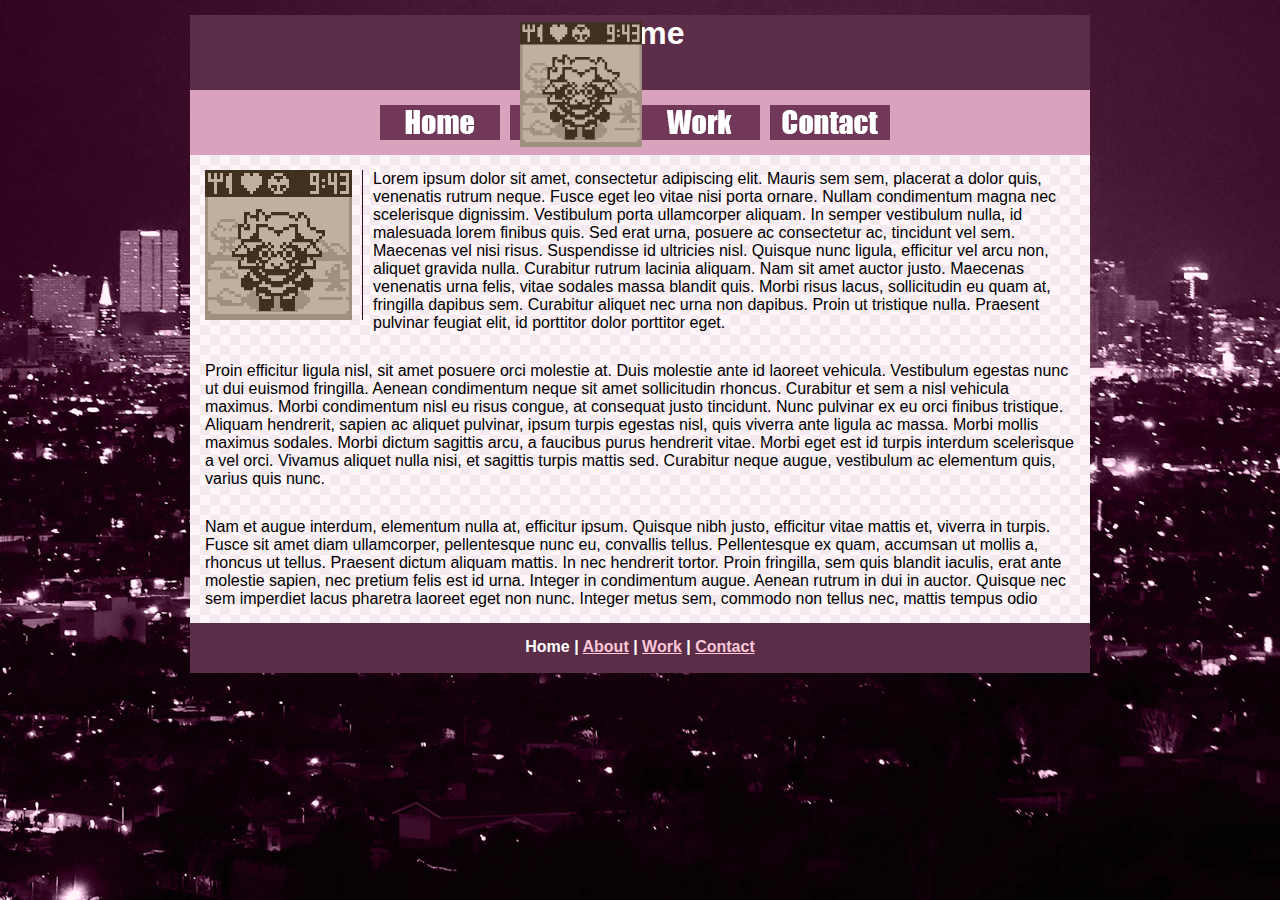
<file: index.htm>
<!doctype html>
<html>
<head>
<meta charset="utf-8">
<title>Fuentes Home : Home</title>
<link href="css/main.css" rel="stylesheet" type="text/css">
<style type="text/css">
a:link {
	color: #FFC8DE;
}
a:visited {
	color: #FFC8DE;
}
a:hover {
	color: #96546E;
}
a:active {
	color: #96546E;
}
</style>
</head>

<body>
<header class="mainHeader">
  <h1><a href="index.htm"><img src="images/nukaVirtualPetHeaderIcon.png" alt="" width="122" height="125" id="nukaIcon"/></a>Home</h1>
<img src="images/skyBannerAbsolute.png" alt="Sky banner image" width="138" height="642" id="skyBanner"/></header>
<nav class="mainNav"><a href="index.htm"><img src="images/homeNav.png" alt="Home navigation button" width="120" height="35" border="0"/></a><a href="about/about.htm"><img src="images/aboutNav.png" width="120" height="35" alt="About navigation button"/></a><a href="work/work.htm"><img src="images/workNav.png" width="120" height="35" alt="Work navigation button"/></a><a href="contact/contact.htm"><img src="images/contactNav.png" width="120" height="35" alt="Contact navigation button"/></a></nav>
<main class="mainContent">
  <p><img src="images/nukaVirtualPetHeaderIcon.png" width="147" height="150" alt="Nuka Logo Image"/>Lorem ipsum dolor sit amet, consectetur adipiscing elit. Mauris sem sem, placerat a dolor quis, venenatis rutrum neque. Fusce eget leo vitae nisi porta ornare. Nullam condimentum magna nec scelerisque dignissim. Vestibulum porta ullamcorper aliquam. In semper vestibulum nulla, id malesuada lorem finibus quis. Sed erat urna, posuere ac consectetur ac, tincidunt vel sem. Maecenas vel nisi risus. Suspendisse id ultricies nisl. Quisque nunc ligula, efficitur vel arcu non, aliquet gravida nulla. Curabitur rutrum lacinia aliquam. Nam sit amet auctor justo. Maecenas venenatis urna felis, vitae sodales massa blandit quis. Morbi risus lacus, sollicitudin eu quam at, fringilla dapibus sem. Curabitur aliquet nec urna non dapibus. Proin ut tristique nulla. Praesent pulvinar feugiat elit, id porttitor dolor porttitor eget.</p>
  <p>Proin efficitur ligula nisl, sit amet posuere orci molestie at. Duis molestie ante id laoreet vehicula. Vestibulum egestas nunc ut dui euismod fringilla. Aenean condimentum neque sit amet sollicitudin rhoncus. Curabitur et sem a nisl vehicula maximus. Morbi condimentum nisl eu risus congue, at consequat justo tincidunt. Nunc pulvinar ex eu orci finibus tristique. Aliquam hendrerit, sapien ac aliquet pulvinar, ipsum turpis egestas nisl, quis viverra ante ligula ac massa. Morbi mollis maximus sodales. Morbi dictum sagittis arcu, a faucibus purus hendrerit vitae. Morbi eget est id turpis interdum scelerisque a vel orci. Vivamus aliquet nulla nisi, et sagittis turpis mattis sed. Curabitur neque augue, vestibulum ac elementum quis, varius quis nunc.</p>
  <p>Nam et augue interdum, elementum nulla at, efficitur ipsum. Quisque nibh justo, efficitur vitae mattis et, viverra in turpis. Fusce sit amet diam ullamcorper, pellentesque nunc eu, convallis tellus. Pellentesque ex quam, accumsan ut mollis a, rhoncus ut tellus. Praesent dictum aliquam mattis. In nec hendrerit tortor. Proin fringilla, sem quis blandit iaculis, erat ante molestie sapien, nec pretium felis est id urna. Integer in condimentum augue. Aenean rutrum in dui in auctor. Quisque nec sem imperdiet lacus pharetra laoreet eget non nunc. Integer metus sem, commodo non tellus nec, mattis tempus odio</p>
</main>
<footer class="mainFooter">
  <h4>Home | <a href="about/about.htm">About</a> | <a href="work/work.htm">Work</a> | <a href="contact/contact.htm">Contact</a></h4>
</footer>
</body>
</html>
</file>
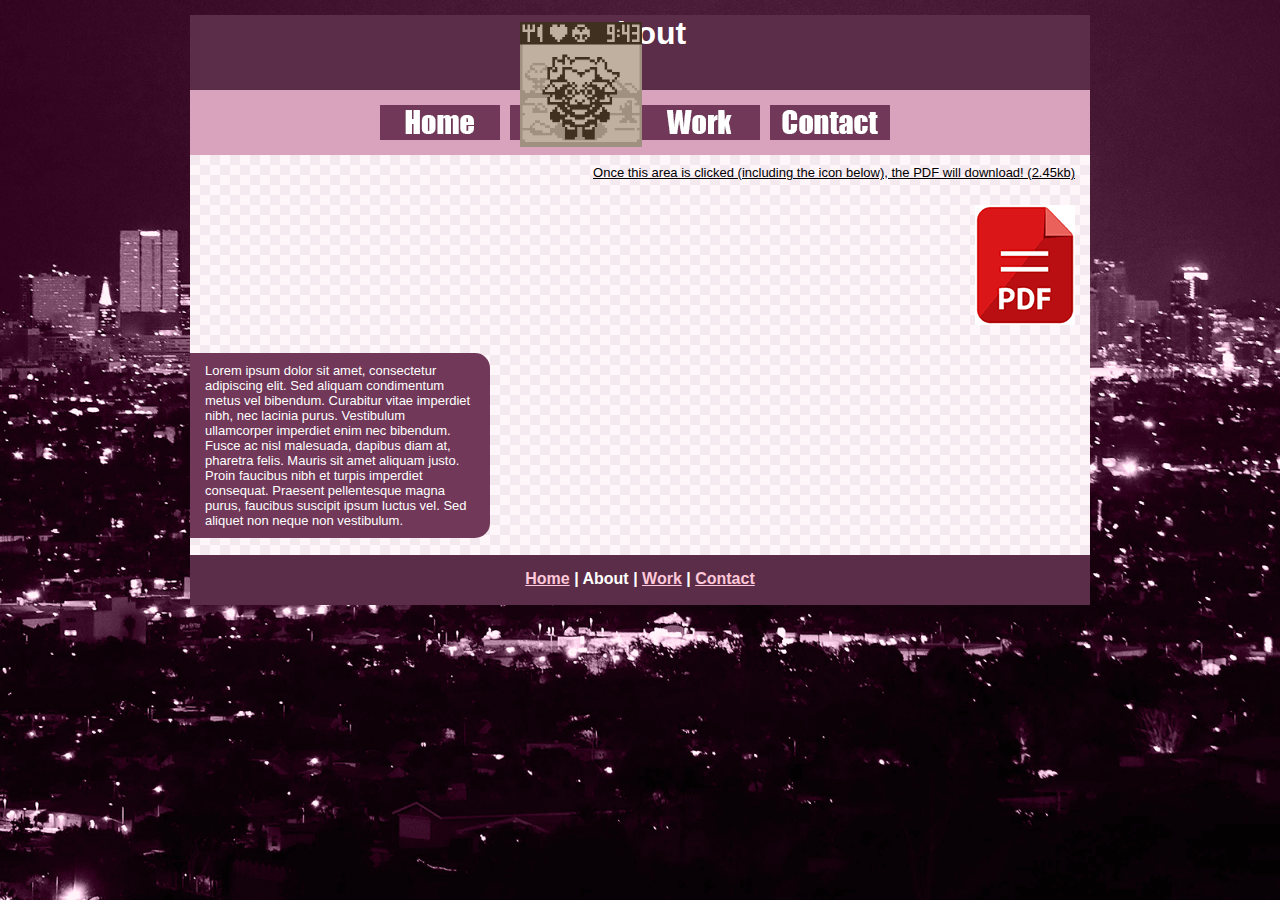
<file: about/about.htm>
<!doctype html>
<html>
<head>
<meta charset="utf-8">
<title>Fuentes Home : About</title>
<link href="../css/main.css" rel="stylesheet" type="text/css">
<style type="text/css">
a:link {
	color: #FFC8DE;
}
a:visited {
	color: #FFC8DE;
}
a:hover {
	color: #96546E;
}
a:active {
	color: #96546E;
}
</style>
</head>

<body>
<header class="mainHeader">
  <h1><a href="index.htm"><img src="../images/nukaVirtualPetHeaderIcon.png" alt="" width="122" height="125" id="nukaIcon"/></a>About</h1>
<img src="images/skyBannerAbsolute.png" alt="Sky banner image" width="138" height="642" id="skyBanner"/></header>
<nav class="mainNav"><a href="../index.htm"><img src="../images/homeNav.png" alt="Home navigation button" width="120" height="35" border="0"/></a><a href="about.htm"><img src="../images/aboutNav.png" width="120" height="35" alt="About navigation button"/></a><a href="../work/work.htm"><img src="../images/workNav.png" width="120" height="35" alt="Work navigation button"/></a><a href="../contact/contact.htm"><img src="../images/contactNav.png" width="120" height="35" alt="Contact navigation button"/></a></nav>
<main class="aboutMainContent">
  <p><a href="finalSiteBrief.pdf">Once this area is clicked (including the icon below), the PDF will download! (2.45kb)</a></p>
  <p><a href="finalSiteBrief.pdf"><img src="../contact/images/pdfDocumentIcon100x120.png" width="100" height="120" alt=""/></a></p>
  <aside class="aboutAside">
<p>Lorem ipsum dolor sit amet, consectetur adipiscing elit. Sed aliquam condimentum metus vel bibendum. Curabitur vitae imperdiet nibh, nec lacinia purus. Vestibulum ullamcorper imperdiet enim nec bibendum. Fusce ac nisl malesuada, dapibus diam at, pharetra felis. Mauris sit amet aliquam justo. Proin faucibus nibh et turpis imperdiet consequat. Praesent pellentesque magna purus, faucibus suscipit ipsum luctus vel. Sed aliquet non neque non vestibulum.</p>
</aside>
</main>
<footer class="mainFooter">
  <h4><a href="../index.htm">Home</a> | About | <a href="../work/work.htm">Work</a> | <a href="../contact/contact.htm">Contact</a></h4>
</footer>
</body>
</html>
</file>
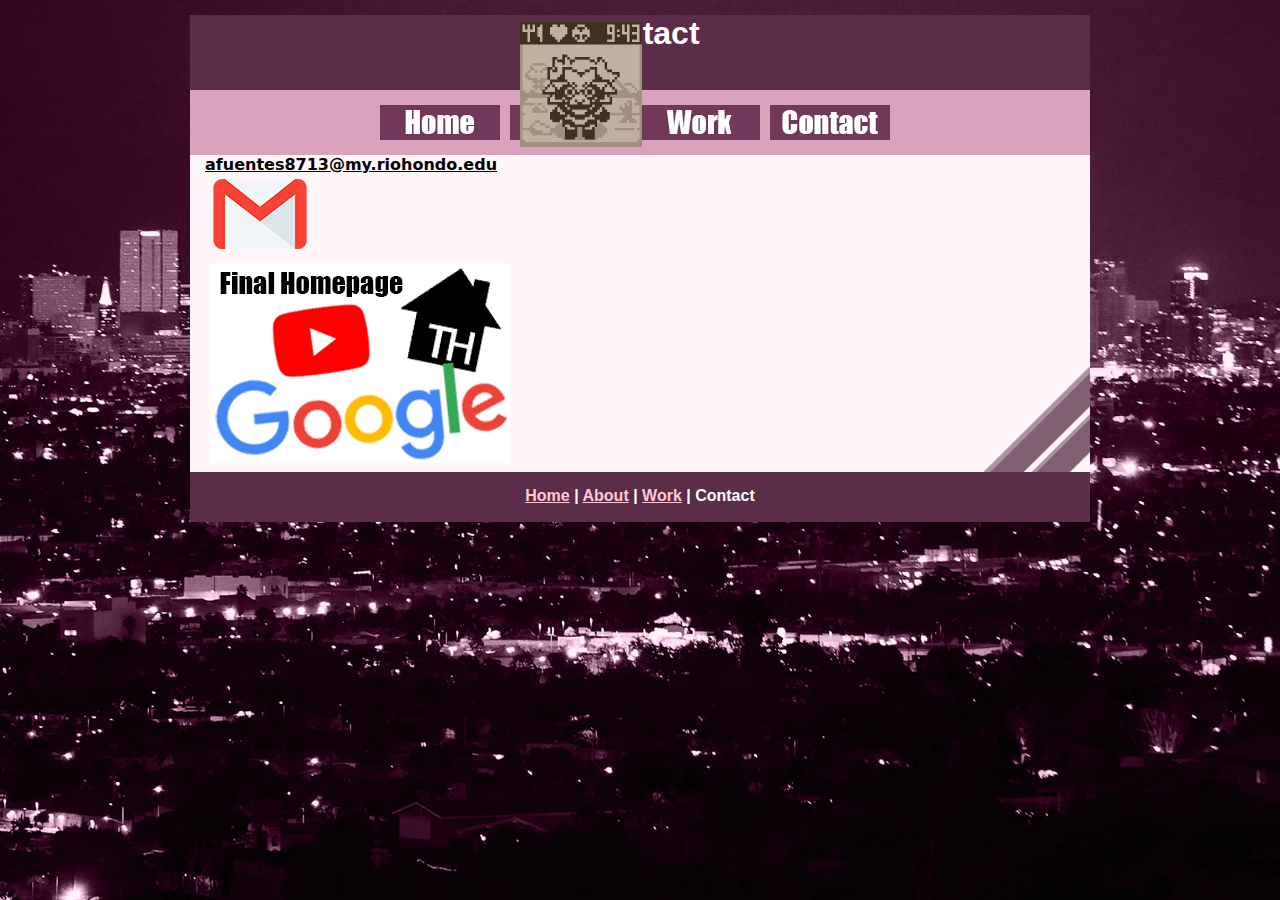
<file: contact/contact.htm>
<!doctype html>
<html>
<head>
<meta charset="utf-8">
<title>Fuentes Home : Contact</title>
<link href="../css/main.css" rel="stylesheet" type="text/css">
<style type="text/css">
a:link {
	color: #FFC8DE;
}
a:visited {
	color: #FFC8DE;
}
a:hover {
	color: #96546E;
}
a:active {
	color: #96546E;
}
</style>
</head>

<body>
<header class="mainHeader">
  <h1><a href="index.htm"><img src="../images/nukaVirtualPetHeaderIcon.png" alt="" width="122" height="125" id="nukaIcon"/></a>Contact</h1>
<img src="images/skyBannerAbsolute.png" alt="Sky banner image" width="138" height="642" id="skyBanner"/></header>
<nav class="mainNav"><a href="../index.htm"><img src="../images/homeNav.png" alt="Home navigation button" width="120" height="35" border="0"/></a><a href="../about/about.htm"><img src="../images/aboutNav.png" width="120" height="35" alt="About navigation button"/></a><a href="../work/work.htm"><img src="../images/workNav.png" width="120" height="35" alt="Work navigation button"/></a><a href="contact.htm"><img src="../images/contactNav.png" width="120" height="35" alt="Contact navigation button"/></a></nav>
<main class="contactMainContent">
  <p><a href="mailto:alejandro.fuentes8713@my.riohondo.edu">afuentes8713@my.riohondo.edu</a></p>
  <p><a href="mailto:alejandro.fuentes8713@my.riohondo.edu"><img src="images/emailIcon100x70.png" width="100" height="70" alt="an image link to the email: alejandro.fuentes8713@my.riohondo.edu"/></a></p>
  <p><img src="images/siteImageMap.png" alt="click within this image to access the website's homepage, youtube's homepage, google.com, and toyhouse's login page/home page if you have an account!" width="300" height="200" usemap="#Map"/>
    <map name="Map">
      <area shape="rect" coords="6,3,197,34" href="../index.htm" target="_blank">
      <area shape="poly" coords="65,47,56,63,67,118,83,121,165,105,168,90,159,41,135,38" href="https://www.youtube.com/" target="_blank">
      <area shape="poly" coords="3,169,18,191,35,196,235,198,247,181,297,166,297,117,252,118,246,99,230,99,230,120,75,137,63,117,41,112,13,126,9,127" href="https://www.google.com/" target="_blank">
      <area shape="poly" coords="252,3,185,47,205,54,194,96,266,118,279,69,298,70,283,43,289,16,264,13,262,18" href="https://toyhou.se/" target="_blank">
    </map>
  </p>
</main>
<footer class="mainFooter">
  <h4><a href="../index.htm">Home</a> | <a href="../about/about.htm">About</a> | <a href="../work/work.htm">Work</a> | Contact</h4>
</footer>
</body>
</html>
</file>
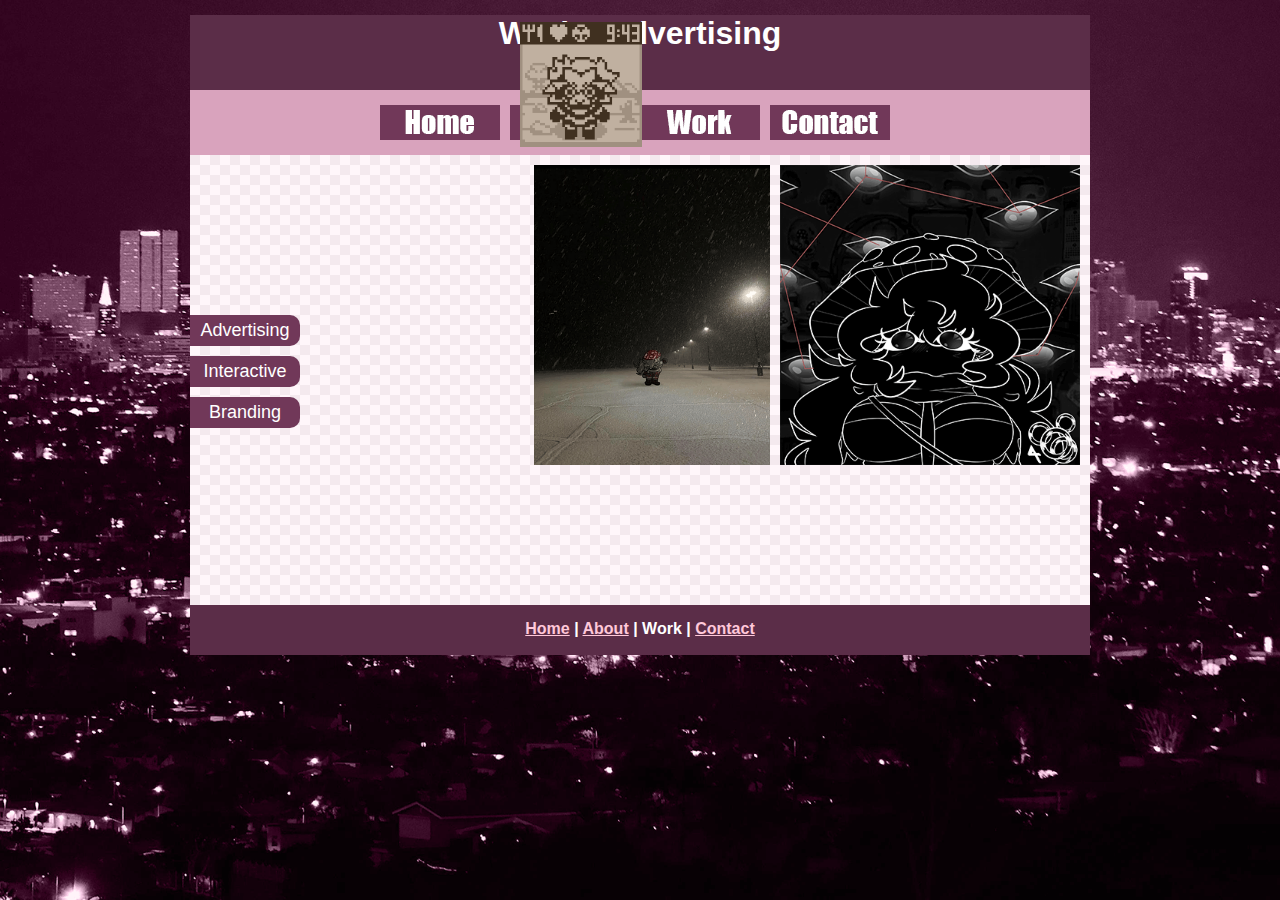
<file: work/advertising/advertising.htm>
<!doctype html>
<html>
<head>
<meta charset="utf-8">
<title>Fuentes Home : Advertising</title>
<link href="../../css/main.css" rel="stylesheet" type="text/css">
<style type="text/css">
a:link {
	color: #FFC8DE;
}
a:visited {
	color: #FFC8DE;
}
a:hover {
	color: #96546E;
}
a:active {
	color: #96546E;
}
</style>
</head>

<body>
<header class="mainHeader">
  <h1><a href="index.htm"><img src="../images/nukaVirtualPetHeaderIcon.png" alt="" width="122" height="125" id="nukaIcon"/></a>Work - Advertising</h1>
<img src="../images/skyBannerAbsolute.png" alt="Sky banner image" width="138" height="642" id="skyBanner"/></header>
<nav class="mainNav"><a href="../../index.htm"><img src="../../images/homeNav.png" alt="Home navigation button" width="120" height="35" border="0"/></a><a href="../../about/about.htm"><img src="../../images/aboutNav.png" width="120" height="35" alt="About navigation button"/></a><a href="../work.htm"><img src="../../images/workNav.png" width="120" height="35" alt="Work navigation button"/></a><a href="../../contact/contact.htm"><img src="../../images/contactNav.png" width="120" height="35" alt="Contact navigation button"/></a></nav>
<main class="workAdvertisingMainContent">
  <ul>
    <li><a href="advertising.htm">Advertising</a></li>
    <li><a href="../interactive/interactive.htm">Interactive</a></li>
    <li><a href="../branding/branding.htm">Branding</a></li>
  </ul>
<img src="images/darcyLiminal2PNG400x400.png" width="300" height="300" alt="Darcy in the liminal realm"/>
<img src="images/darcyLiminalPNG400x505.png" width="236" height="300" alt="Darcy stood in a dark background"/>
</main>

<footer class="mainFooter">
  <h4><a href="../../index.htm">Home</a> | <a href="../../about/about.htm">About</a> | Work | <a href="../../contact/contact.htm">Contact</a></h4>
</footer>
</body>
</html>
</file>
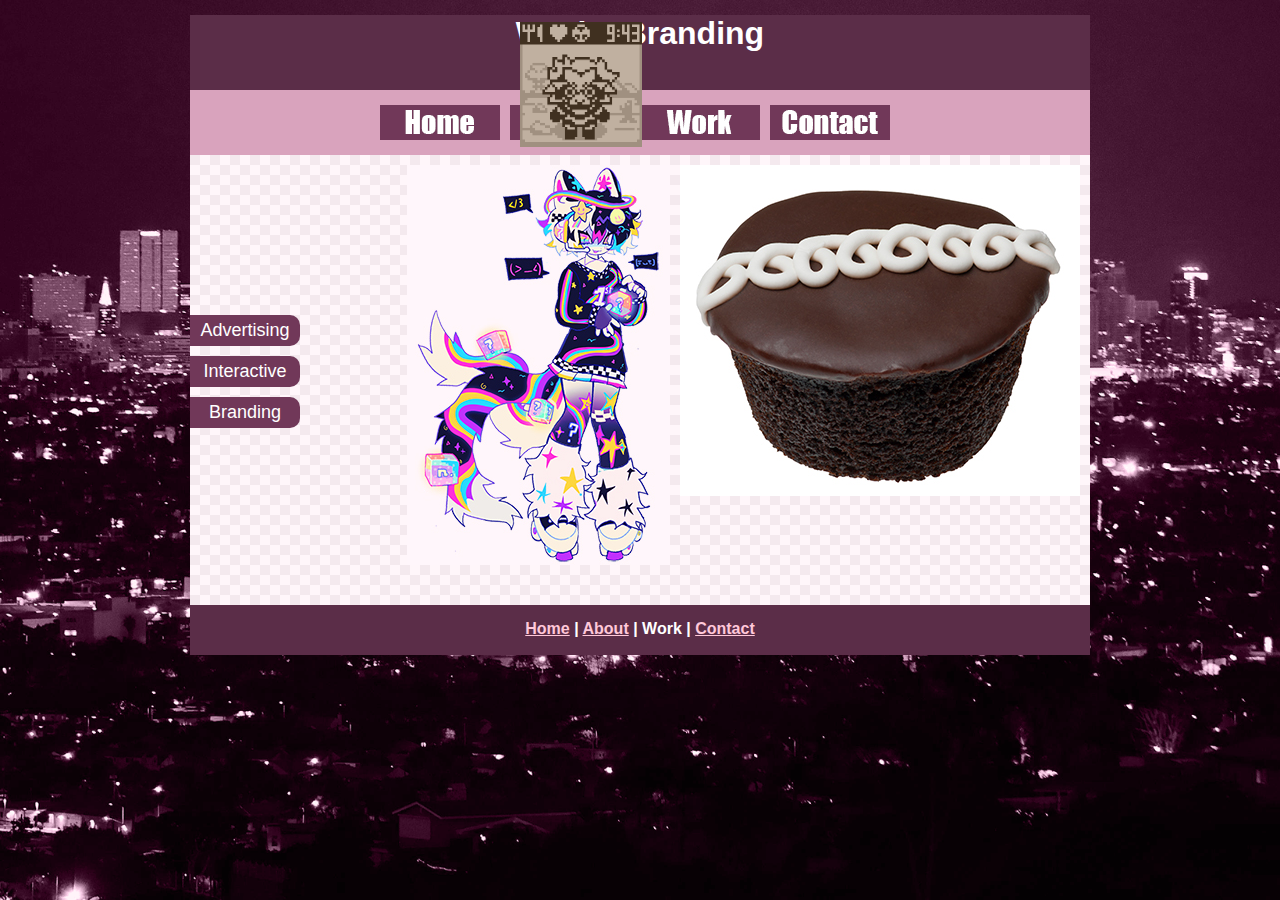
<file: work/branding/branding.htm>
<!doctype html>
<html>
<head>
<meta charset="utf-8">
<title>Fuentes Home : Branding</title>
<link href="../../css/main.css" rel="stylesheet" type="text/css">
<style type="text/css">
a:link {
	color: #FFC8DE;
}
a:visited {
	color: #FFC8DE;
}
a:hover {
	color: #96546E;
}
a:active {
	color: #96546E;
}
</style>
</head>

<body>
<header class="mainHeader">
  <h1><a href="index.htm"><img src="../images/nukaVirtualPetHeaderIcon.png" alt="" width="122" height="125" id="nukaIcon"/></a>Work - Branding</h1>
<img src="../images/skyBannerAbsolute.png" alt="Sky banner image" width="138" height="642" id="skyBanner"/></header>
<nav class="mainNav"><a href="../../index.htm"><img src="../../images/homeNav.png" alt="Home navigation button" width="120" height="35" border="0"/></a><a href="../../about/about.htm"><img src="../../images/aboutNav.png" width="120" height="35" alt="About navigation button"/></a><a href="../work.htm"><img src="../../images/workNav.png" width="120" height="35" alt="Work navigation button"/></a><a href="../../contact/contact.htm"><img src="../../images/contactNav.png" width="120" height="35" alt="Contact navigation button"/></a></nav>
<main class="workMainContent">
  <ul>
    <li><a href="../advertising/advertising.htm">Advertising</a></li>
    <li><a href="../interactive/interactive.htm">Interactive</a></li>
    <li><a href="branding.htm">Branding</a></li>
  </ul>
<img src="images/hostessCupcakeWhole400x331PNG.jpg" width="400" height="331" alt="A Hosttess Cupcake (Pre-K memories)"/>
<img src="images/lucky263x400PNG.jpg" width="263" height="400" alt="Character named Lucky"/>
</main>
<footer class="mainFooter">
  <h4><a href="../../index.htm">Home</a> | <a href="../../about/about.htm">About</a> | Work | <a href="../../contact/contact.htm">Contact</a></h4>
</footer>
</body>
</html>
</file>
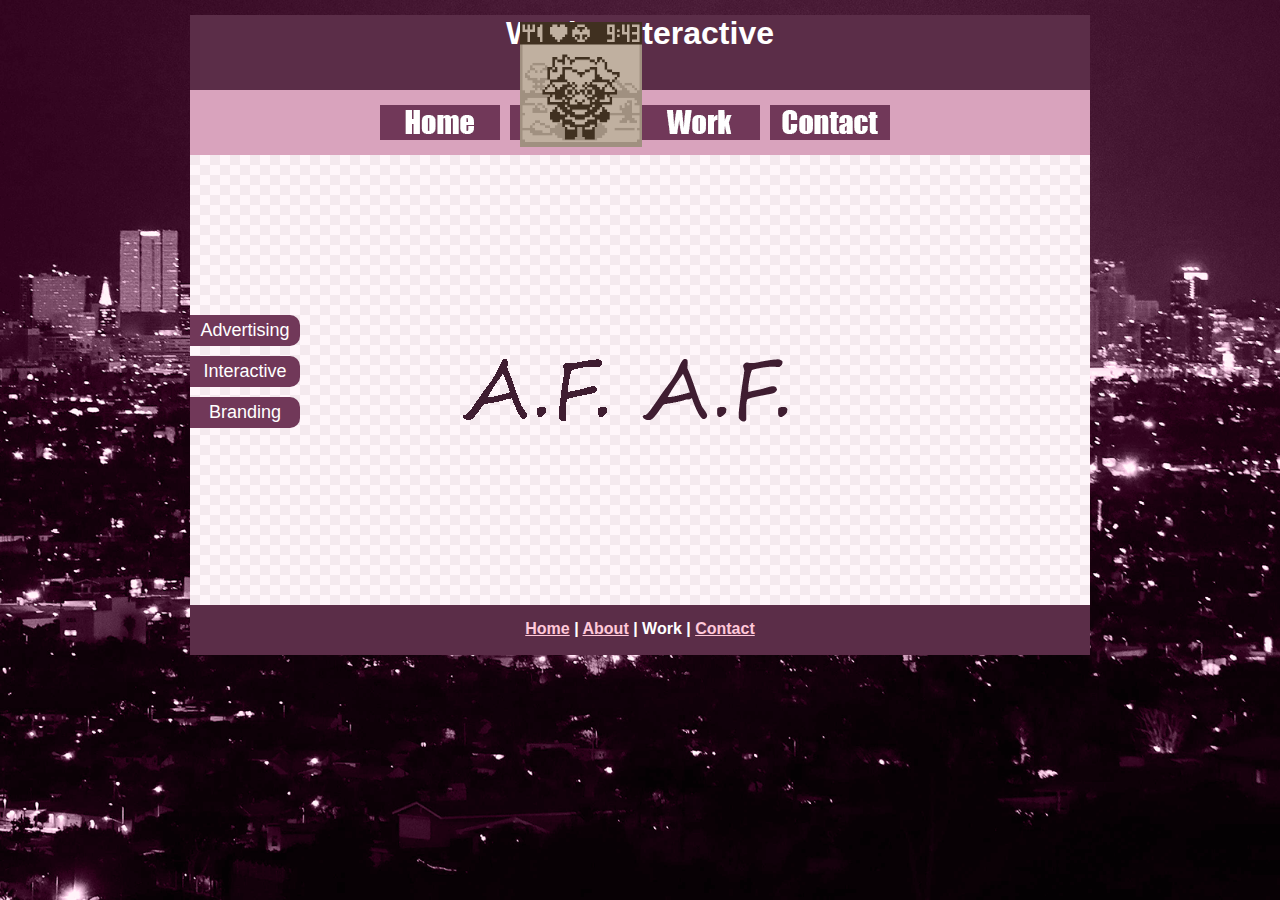
<file: work/interactive/interactive.htm>
<!doctype html>
<html>
<head>
<meta charset="utf-8">
<title>Fuentes Home : Interactive</title>
<link href="../../css/main.css" rel="stylesheet" type="text/css">
<style type="text/css">
a:link {
	color: #FFC8DE;
}
a:visited {
	color: #FFC8DE;
}
a:hover {
	color: #96546E;
}
a:active {
	color: #96546E;
}
</style>
</head>

<body>
<header class="mainHeader">
  <h1><a href="index.htm"><img src="../images/nukaVirtualPetHeaderIcon.png" alt="" width="122" height="125" id="nukaIcon"/></a>Work - Interactive</h1>
<img src="../images/skyBannerAbsolute.png" alt="Sky banner image" width="138" height="642" id="skyBanner"/></header>
<nav class="mainNav"><a href="../../index.htm"><img src="../../images/homeNav.png" alt="Home navigation button" width="120" height="35" border="0"/></a><a href="../../about/about.htm"><img src="../../images/aboutNav.png" width="120" height="35" alt="About navigation button"/></a><a href="../work.htm"><img src="../../images/workNav.png" width="120" height="35" alt="Work navigation button"/></a><a href="../../contact/contact.htm"><img src="../../images/contactNav.png" width="120" height="35" alt="Contact navigation button"/></a></nav>
<main class="workMainContent">
  <ul>
    <li><a href="../advertising/advertising.htm">Advertising</a></li>
    <li><a href="interactive.htm">Interactive</a></li>
    <li><a href="../branding/branding.htm">Branding</a></li>
  </ul>
<img src="images/transGIFNoMatte.gif" alt="" width="150" height="100" id="transGIF"/><img src="images/transGIFMatte.gif" alt="" width="150" height="100" id="transGIF2"/></main>
<footer class="mainFooter">
  <h4><a href="../../index.htm">Home</a> | <a href="../../about/about.htm">About</a> | Work | <a href="../../contact/contact.htm">Contact</a></h4>
</footer>
</body>
</html>
</file>
<file: css/main.css>
@charset "utf-8";
/* CSS Document */

body {
	background-color: #FFD7EC;
	font-family: Gotham, "Helvetica Neue", Helvetica, Arial, sans-serif;
	background-image: url(../images/skyline1640x1200.png);
	background-repeat: no-repeat;
	background-size: cover;
}
.mainHeader {
	width: 900px;
	height: 75px;
	margin-left: auto;
	margin-right: auto;
	background-color: #5B2D48;
	text-align: center;
}
.mainHeader h1 {
	margin: 15px;
	color: #FFFFFF;
}
#skyBanner  {
	position: absolute;
	left: 1420px;
	top: 15px;
	width: 132px;
	height: 640px;
}
#nukaIcon {
	position: absolute;
	left: 520px;
	top: 22px;
}



.mainNav {
	width: 900px;
	height: 65px;
	margin-left: auto;
	margin-right: auto;
	background-color: #D9A3BD;
	text-align: center;
}
.mainNav a img {
	margin-top: 5px;
	margin-right: 10px;
	padding-top: 10px;
}


.mainNav a img:hover  {
	margin-top: 5px;
	margin-right: 10px;
	padding-top: 10px;
	background-color: #C47D9F;
}
.mainNav a img.current  {
	margin-top: 5px;
	margin-right: 10px;
	padding-top: 10px;
	background-color: #C47D9F;
}

.mainContent {
	width: 900px;
	margin-left: auto;
	margin-right: auto;
	background-color: #FFF6FA;
	position: relative;
	background-image: url(../images/mainContentTile.png);
	background-repeat: repeat;
}
.mainContent p {
	padding: 15px;
	margin: 0px;
}
.mainContent p img {
	float: left;
	padding-right: 10px;
	border-right: 1px solid #370A25;
	margin-right: 10px;

}
.mainContent ul {
	list-style-type: none;
}
.aboutMainContent {
	width: 900px;
	margin-left: auto;
	margin-right: auto;
	background-color: #FFF6FA;
	position: relative;
	background-image: url(../images/mainContentTile.png);
	height: 400px;
}
.aboutMainContent p {
	padding: 10px;
	margin-right: 5px;
	margin-left: 5px;
	margin-bottom: 5px;
	text-align: right;
	font-size: small;
	margin-top: 0px;

}

.aboutMainContent p a {
	color: #000000;
}
.aboutAside  {
	background-color: #713859;
	width: 300px;
	border-top-right-radius: 15px;
	margin-top: 15px;
	margin-right: 15px;
	margin-bottom: 15px;
	border-bottom-right-radius: 15px;
}
.aboutAside p  {
	color: #FFFFFF;
	text-align: left;
}
.workWorkMainContent h3 {
	width: 215px;
	margin-left: 145px;
	margin-top: 0px;
	margin-bottom: 0px;
	padding-top: 5px;
	background-color: #F5E0EA;
	text-align: center;
	border-top-left-radius: 15px;
	border-top-right-radius: 15px;
}
.workWorkMainContent {
	width: 900px;
	margin-left: auto;
	margin-right: auto;
	background-color: #FFF6FA;
	height: 450px;
	background-image: url(../../assets/bkgrnds/tiles/mainContentTile.png);
	background-repeat: repeat;
	padding-top: 30px;
	padding-bottom: 30px;
}
.workWorkMainContent .LBart {
	width: 610px;
	background-color: #F5E0EA;
	margin-left: auto;
	margin-right: auto;
	padding-top: 20px;
	padding-bottom: 20px;
	margin-bottom: 25px;
	text-align: center;
}
.LBart img  {
	margin-left: 10px;
	padding: 10px;
	margin-right: 10px;
	border: 3px solid #FFFFFF;
}
.LBart img:hover   {
	margin-left: 10px;
	padding: 10px;
	margin-right: 10px;
	border: 3px solid #DB8EA8;
}

.workWorkMainContent ul {
	padding: 0px;
	margin: 0px;
	list-style-type: none;
	position: absolute;
	top: 316px;
}
.workWorkMainContent ul li {
	padding: 0px;
	margin: 0px;
}
.workWorkMainContent ul li a {
	background-color: #713859;
	display: block;
	color: #FFFFFF;
	text-decoration: none;
	width: 110px;
	text-align: center;
	padding-top: 5px;
	padding-bottom: 5px;
	font-size: 18px;
	margin-bottom: 10px;
	border-top-right-radius: 10px;
	border-bottom-right-radius: 10px;
}
.workWorkMainContent ul li a:link    , .mainContent ul li a:visited{
	background-color: #713859;
	display: block;
	color: #FFFFFF;
	text-decoration: none;
	width: 110px;
	text-align: center;
	padding-top: 5px;
	padding-bottom: 5px;
	font-size: 18px;
	margin-bottom: 10px;
	border-top-right-radius: 10px;
	border-bottom-right-radius: 10px;
}
.workWorkMainContent ul li a:hover     , .mainContent ul li a:active{
	background-color: #C47D9F;
	display: block;
	color: #FFFFFF;
	text-decoration: none;
	width: 110px;
	text-align: center;
	padding-top: 5px;
	padding-bottom: 5px;
	font-size: 18px;
	margin-bottom: 10px;
	border-top-right-radius: 10px;
	border-bottom-right-radius: 10px;
}





.workMainContent {
	width: 900px;
	margin-left: auto;
	margin-right: auto;
	background-color: #FFF6FA;
	position: relative;
	height: 450px;
	background-image: url(../../assets/bkgrnds/tiles/mainContentTile.png);
	background-repeat: repeat;
}
.workMainContent p {
	padding: 15px;
	margin: 0px;
}
.workMainContent img {
	float: right;
	-webkit-box-shadow: 0px 0px;
	padding-top: 10px;
	padding-right: 10px;
	padding-bottom: 10px;
	box-shadow: 0px 0px;

}

.workMainContent p img {
	float: left;
	padding-right: 10px;
	border-right: 1px solid #370A25;
	margin-right: 10px;

}
.workMainContent #transGIF {
	position: absolute;
	left: 270px;
	top: 175px;





}
.workMainContent #transGIF2 {
	position: absolute;
	left: 450px;
	top: 175px;





}

.workMainContent ul {
	padding: 0px;
	margin: 0px;
	list-style-type: none;
	position: absolute;
	top: 160px;
}
.workMainContent ul li {
	padding: 0px;
	margin: 0px;
}
.workMainContent ul li a {
	background-color: #713859;
	display: block;
	color: #FFFFFF;
	text-decoration: none;
	width: 110px;
	text-align: center;
	padding-top: 5px;
	padding-bottom: 5px;
	font-size: 18px;
	margin-bottom: 10px;
	border-top-right-radius: 10px;
	border-bottom-right-radius: 10px;
}
.workMainContent ul li a:link   , .mainContent ul li a:visited{
	background-color: #713859;
	display: block;
	color: #FFFFFF;
	text-decoration: none;
	width: 110px;
	text-align: center;
	padding-top: 5px;
	padding-bottom: 5px;
	font-size: 18px;
	margin-bottom: 10px;
	border-top-right-radius: 10px;
	border-bottom-right-radius: 10px;
}
.workMainContent ul li a:hover    , .mainContent ul li a:active{
	background-color: #C47D9F;
	display: block;
	color: #FFFFFF;
	text-decoration: none;
	width: 110px;
	text-align: center;
	padding-top: 5px;
	padding-bottom: 5px;
	font-size: 18px;
	margin-bottom: 10px;
	border-top-right-radius: 10px;
	border-bottom-right-radius: 10px;
}
.workAdvertisingMainContent {
	width: 900px;
	margin-left: auto;
	margin-right: auto;
	background-color: #FFF6FA;
	position: relative;
	height: 450px;
	background-image: url(../../assets/bkgrnds/tiles/mainContentTile.png);
	background-repeat: repeat;
}
.workAdvertisingMainContent p {
	padding: 15px;
	margin: 0px;
}
.workAdvertisingMainContent p img {
	padding-right: 10px;
	border-right: 1px solid #370A25;
	margin-right: 10px;

}
.workAdvertisingMainContent img {
	float: right;
	-webkit-box-shadow: 0px 0px;
	padding-top: 10px;
	padding-right: 10px;
	padding-bottom: 10px;
	box-shadow: 0px 0px;
	margin-left: auto;
	margin-right: auto;

}

.workAdvertisingMainContent ul {
	padding: 0px;
	margin: 0px;
	list-style-type: none;
	position: absolute;
	top: 160px;
}
.workAdvertisingMainContent ul li {
	padding: 0px;
	margin: 0px;
}
.workAdvertisingMainContent ul li a {
	background-color: #713859;
	display: block;
	color: #FFFFFF;
	text-decoration: none;
	width: 110px;
	text-align: center;
	padding-top: 5px;
	padding-bottom: 5px;
	font-size: 18px;
	margin-bottom: 10px;
	border-top-right-radius: 10px;
	border-bottom-right-radius: 10px;
}
.workAdvertisingMainContent ul li a:link    , .mainContent ul li a:visited{
	background-color: #713859;
	display: block;
	color: #FFFFFF;
	text-decoration: none;
	width: 110px;
	text-align: center;
	padding-top: 5px;
	padding-bottom: 5px;
	font-size: 18px;
	margin-bottom: 10px;
	border-top-right-radius: 10px;
	border-bottom-right-radius: 10px;
}
.workAdvertisingMainContent ul li a:hover     , .mainContent ul li a:active{
	background-color: #C47D9F;
	display: block;
	color: #FFFFFF;
	text-decoration: none;
	width: 110px;
	text-align: center;
	padding-top: 5px;
	padding-bottom: 5px;
	font-size: 18px;
	margin-bottom: 10px;
	border-top-right-radius: 10px;
	border-bottom-right-radius: 10px;
}

.mainContent ul li a.Vcurrent       {
	background-color: #C47D9F;
	display: block;
	color: #FFFFFF;
	text-decoration: none;
	width: 110px;
	text-align: center;
	padding-top: 5px;
	padding-bottom: 5px;
	font-size: 18px;
	margin-bottom: 10px;
	border-top-right-radius: 10px;
	border-bottom-right-radius: 10px;
	cursor: default;
}
.contactMainContent {
	width: 900px;
	margin-left: auto;
	margin-right: auto;
	background-color: #FFF6FA;
	position: relative;
	background-image: url(../contact/images/sectionBkgrnd.png);
	background-repeat: no-repeat;







	background-position: 95%
%;
	background-position: 0%
%;
	background-position: 100% 100%;
}
.contactMainContent p {
	margin-right: 15px;
	margin-left: 15px;
	font-family: Segoe, "Segoe UI", "DejaVu Sans", "Trebuchet MS", Verdana, sans-serif;
	font-weight: bold;
	text-align: left;
	margin-top: 0px;
	margin-bottom: 0px;
}
.contactMainContent p img {
	margin: 5px;
}

.contactMainContent p a {
	color: #000000;
}






.mainFooter {
	margin-left: auto;
	margin-right: auto;
	width: 900px;
	height: 50px;
	background-color: #5B2D48;
	text-align: center;
	color: #FFFFFF;
}
.mainFooter h4 {
	margin-top: 0px;
	padding-top: 15px;
}
.mainFooter h4 a:link {
	color: #FFC8D9;
}
.mainFooter h4 a:visited {
	color: #FFC8D9;
}
.mainFooter h4 a:hover {
	color: #925D74;
}
.mainFooter h4 a:active {
	color: #925D74;
}
</file>
